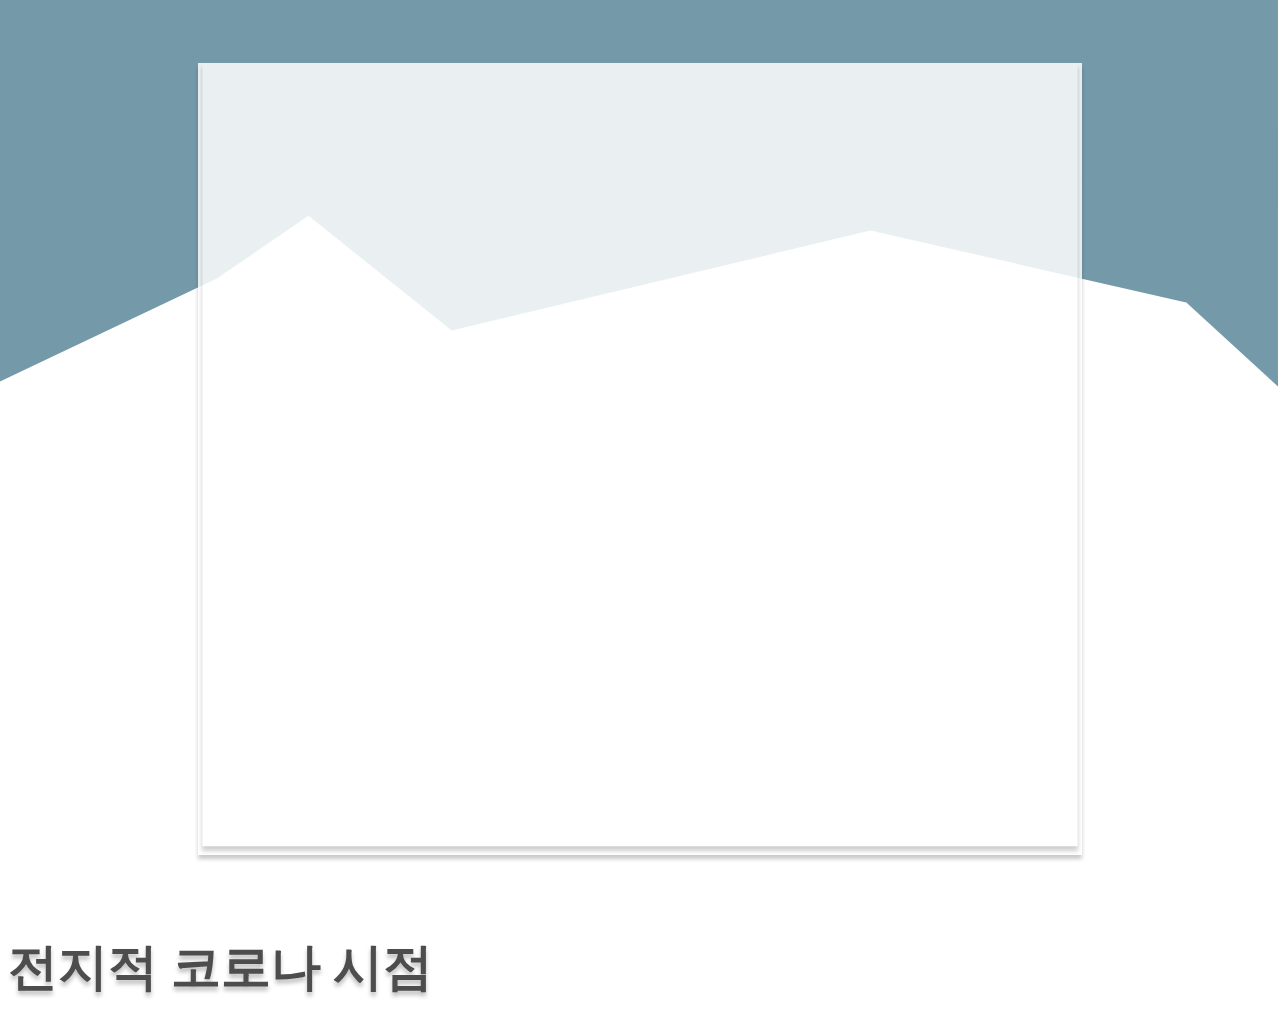
<file: index.html>
<!DOCTYPE html>
<html lang="en">
<head>
    <meta charset="UTF-8">
    <title>HOME</title>
    <link rel="stylesheet" href="../css/background.css">
    <link rel="stylesheet" href="../css/home.css">
</head>
<body>
    <div id="bimg">
        <img id="back" src="../assets/background.svg">
    </div>
    <img id="rec" src="../assets/rec13.svg">
    <P id="title">전지적 코로나 시점</P>
</body>
</html>
</file>
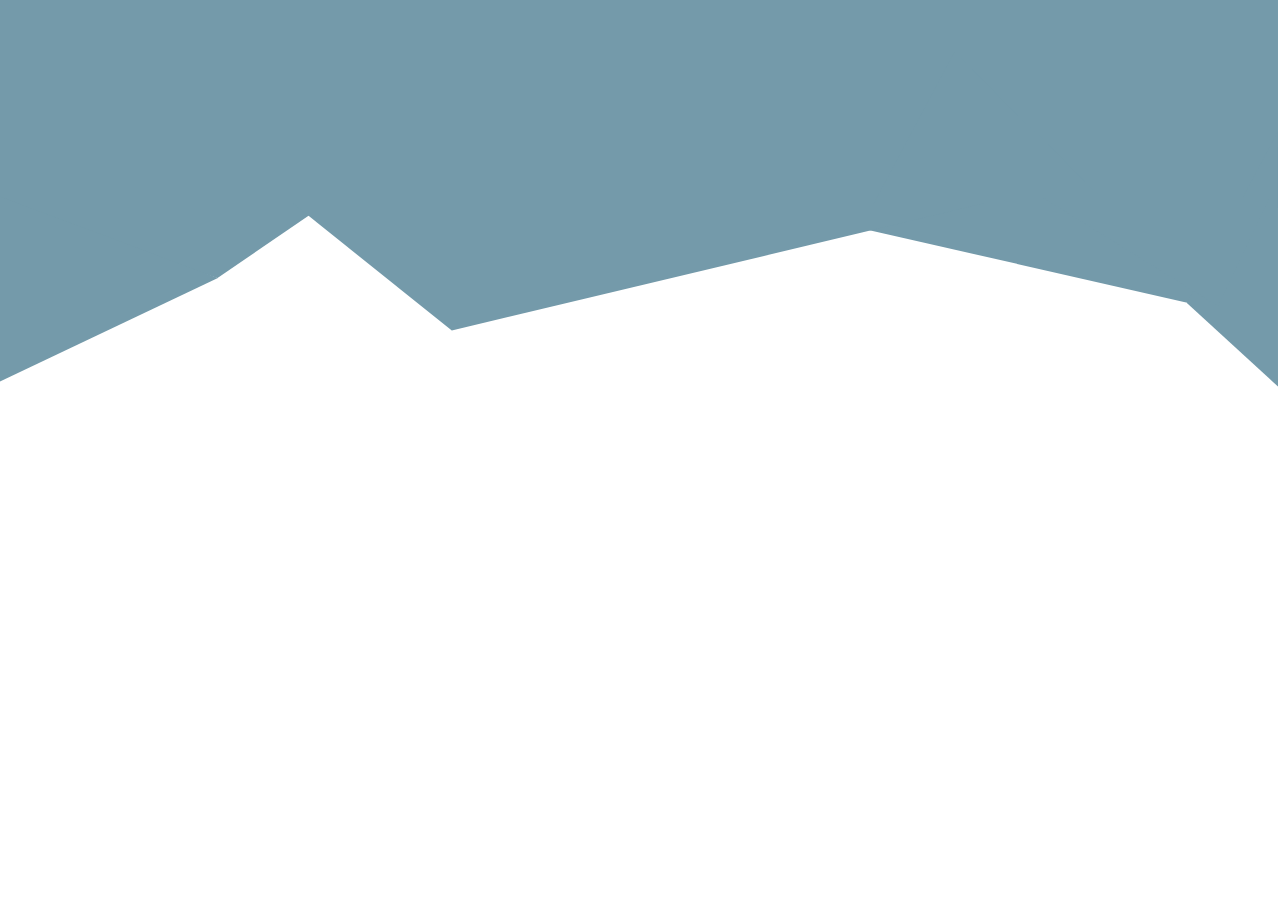
<file: html/HOME.html>
<!DOCTYPE html>
<html lang="en">
<head>
    <meta charset="UTF-8">
    <title>HOME</title>
    <link rel="stylesheet" href="/css/background.css">
</head>
<body>
    <div>
        <img src="/assets/background.svg">
    </div>
</body>
</html>
</file>
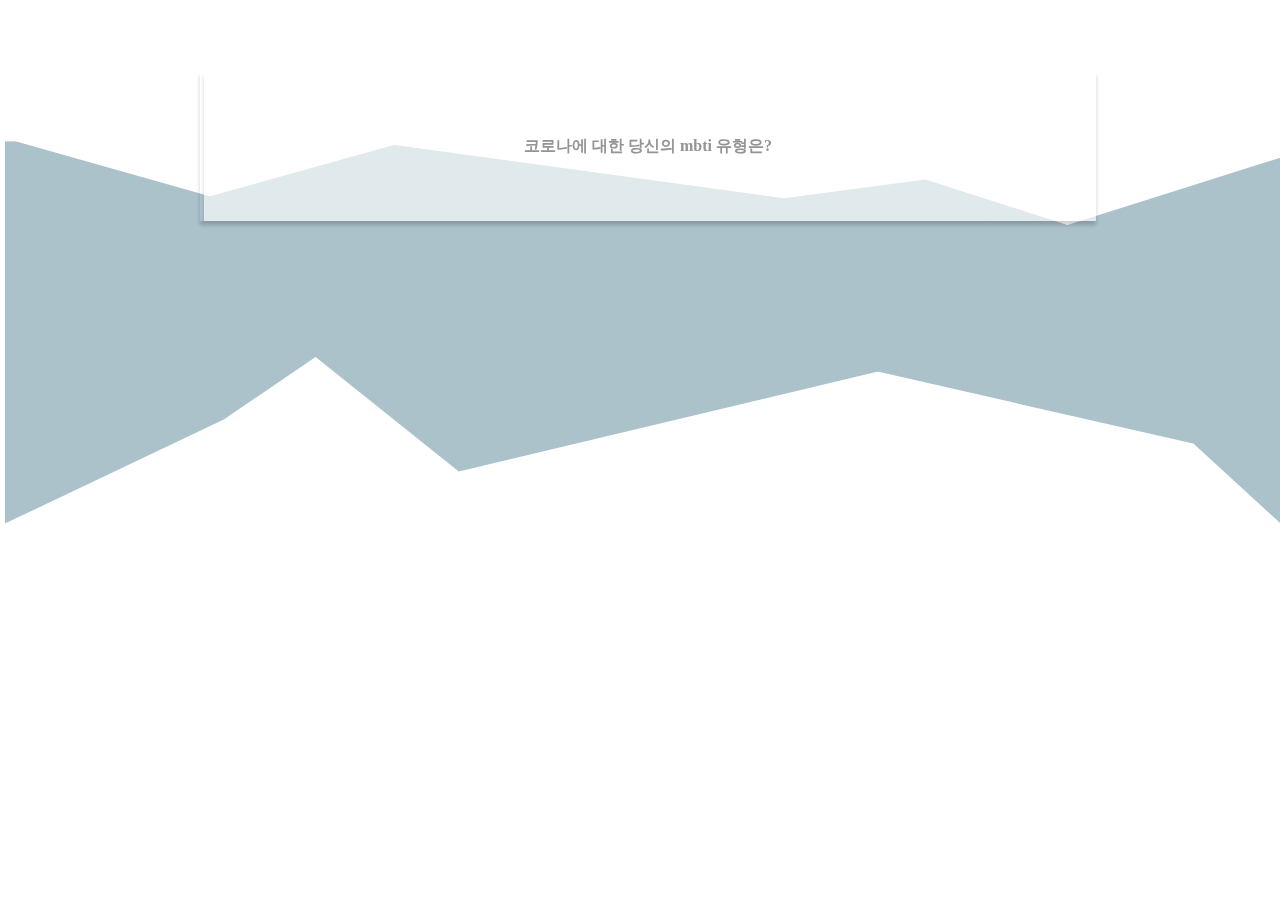
<file: html/mbti_result.html>
<!DOCTYPE html>
<html lang="en">

<head>
    <meta charset="UTF-8">
    <meta name="viewport" content="width=device-width, initial-scale=1.0">
    <title>Document</title>
    <link rel="stylesheet" href="../css/result.css">
    
</head>

<body>
    <div>
    <img id="background" src="../assets/resultbackground.svg" alt="">
    <div id="textbox">
    <!-- <img id="textbox" src="../assets/resultbox.svg" alt=""> -->
    <p id="subtitle">코로나에 대한 당신의 mbti 유형은?</p>
</div>
</div>
</body>

</html>
</file>
<file: css/background.css>
div{
    position: absolute;
    width: 100%;
    height: 30%;
    left: -2px;
    top: 0px;
}
img{
    width: 100%;
    height: auto;
    position: absolute;
}
</file>
<file: css/home.css>
#rec{
    display: table;
    position: relative;
    width: 70%;
    height: 70%;
    margin: 5% auto;
    clear: both;

    background: #FFFFFF;
    opacity: 0.85;
    box-shadow: 0px 4px 4px rgba(0, 0, 0, 0.25);
}
#title{
    position: relative;
    margin: auto;

    font-family: Noto Sans Malayalam UI;
    font-style: normal;
    font-weight: 800;
    font-size: 3.125em;
    line-height: 98px;
/* identical to box height */


color: #4D4D4D;

text-shadow: 0px 4px 4px rgba(0, 0, 0, 0.25);
}
</file>
<file: css/result.css>
div{
    position: absolute;
    width: 100%;
    
}

#background{
    width: 100%;
    left: -3px;
    height: auto;
    position: absolute;
    z-index: 1;
}
#textbox{
    padding: 5%;
    display: table;
    position: relative;
width: 60%;
height: 70%;
background-image: url(../assets/resultbox.svg);
opacity: 0.8;
box-shadow: 0px 4px 4px rgba(0, 0, 0, 0.25);
margin: 5% auto;
clear: both;
z-index: 2;
}

#subtitle{
    display: table;
    position: relative;
    bottom: 70%;
    margin : 0% auto;
    clear: both;
    
font-family: Noto Sans Malayalam UI;
font-style: normal;
font-weight: bold;
font-size: 100%;

/* identical to box height */

color: #7B7A7A;
z-index:3;
}
</file>
